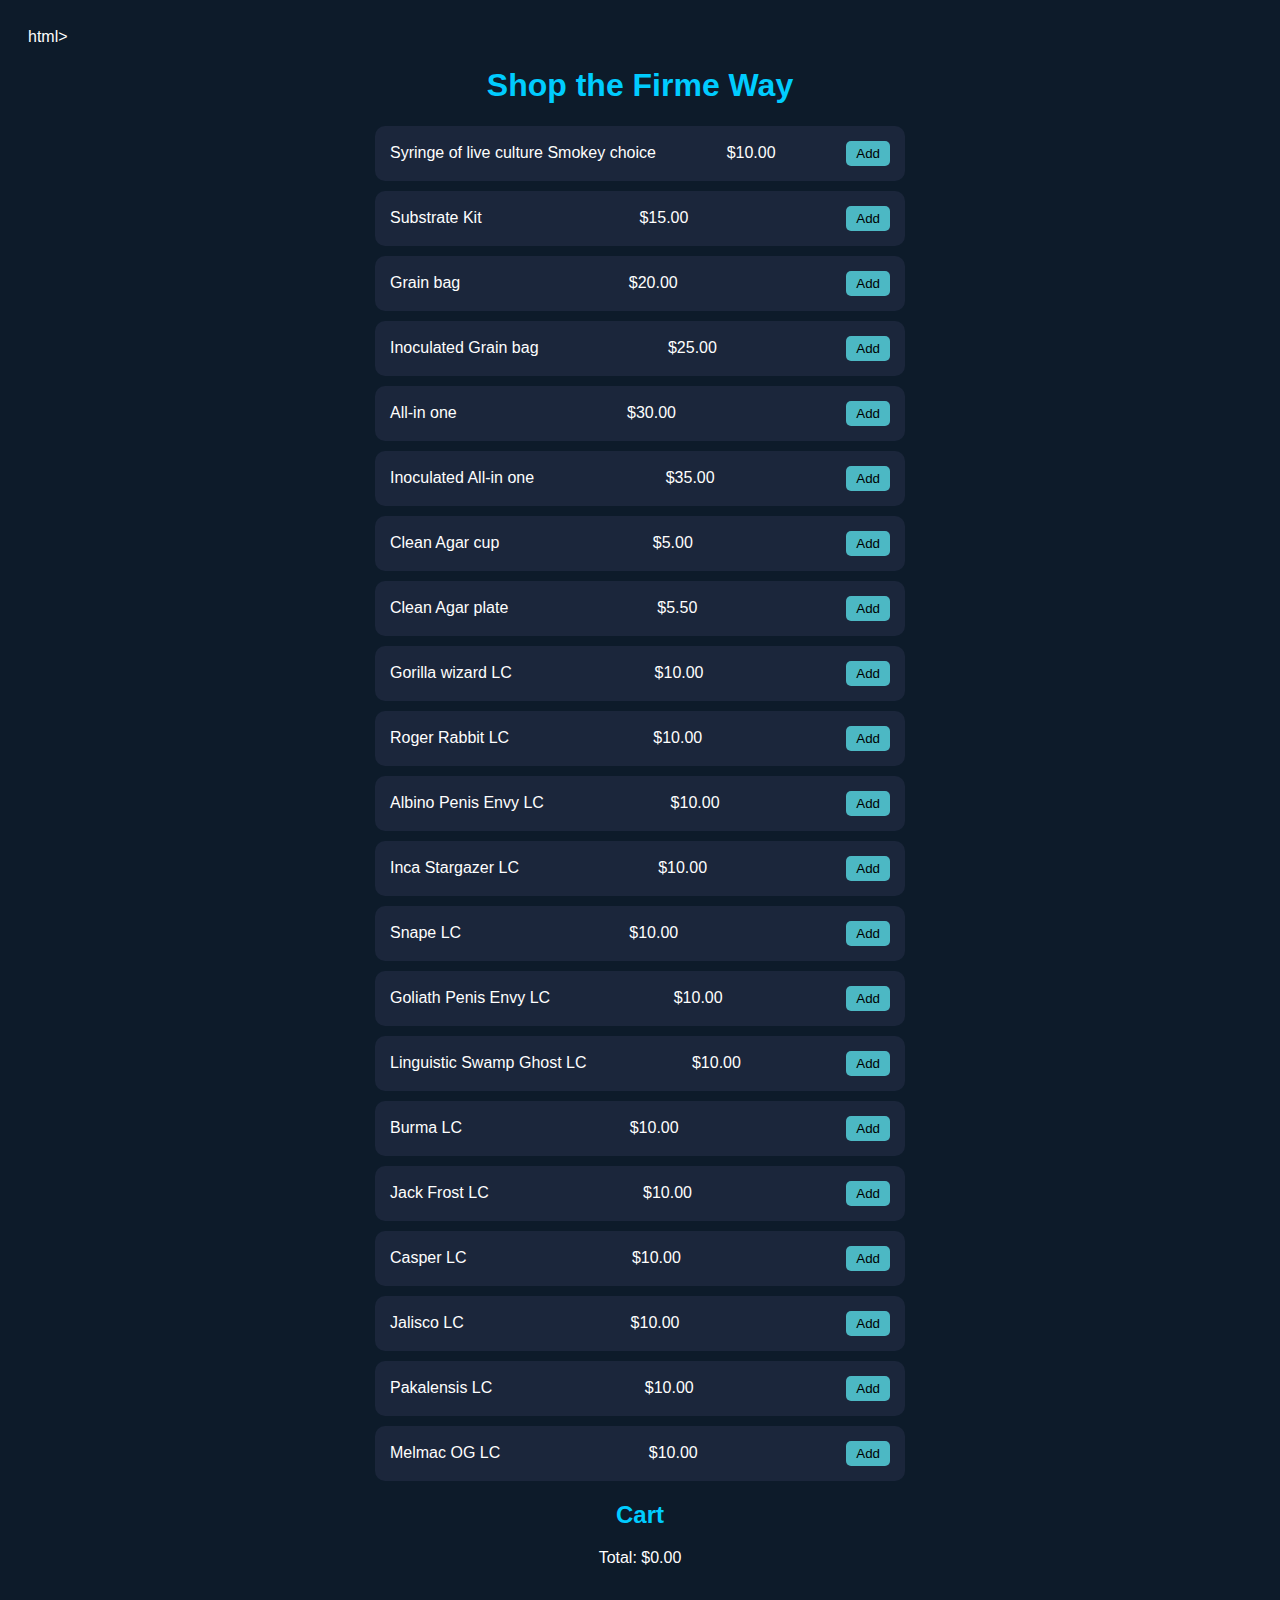
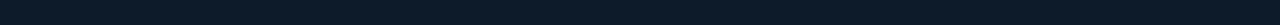
<file: Shop.html>
html>
<html lang="en">
<head>
  <meta charset="UTF-8">
  <title>The Blue Mushroom Supplies - Shop</title>
  <style>
    body {
      font-family: 'Trebuchet MS', sans-serif;
      background-color: #0d1b2a;
      color: #fefefe;
      padding: 20px;
    }
    h1, h2 {
      color: #00ccff;
      text-align: center;
    }
    .product, .cart-item {
      background: #1b263b;
      margin: 10px auto;
      padding: 15px;
      border-radius: 10px;
      width: 90%;
      max-width: 500px;
      display: flex;
      justify-content: space-between;
      align-items: center;
    }
    button {
      background: #4cb8c4;
      color: #000;
      border: none;
      border-radius: 5px;
      padding: 5px 10px;
      cursor: pointer;
    }
    button:hover {
      background: #3a9ba7;
    }
    #paypal-button-container {
      margin-top: 30px;
      text-align: center;
    }
  </style>
</head>
<body>

  <h1>Shop the Firme Way</h1>

  <div id="items"></div>

  <h2>Cart</h2>
  <div id="cart-items"></div>
  <p style="text-align: center;">Total: $<span id="cart-total">0.00</span></p>

  <div id="paypal-button-container"></div>

  <!-- Replace this with your actual PayPal client ID -->
  <script src="https://www.paypal.com/sdk/js?client-id=ARSs_9qS0tyL3wPbmCQI34EF72c0rc2nq-IOtHnhc8QLtgArM_34k1g7-eM-TyU_7HNbz4uxpQjqGHBRg5jR4FE0BKvl-QB2gU7Xcw&currency=USD"></script>

  <script>
    const products = [
      { name: 'Syringe of live culture Smokey choice', price: 10 },
      { name: 'Substrate Kit', price: 15 },
      { name: 'Grain bag', price: 20 },
      { name: 'Inoculated Grain bag', price: 25 },
      { name: 'All-in one', price: 30 },
      { name: 'Inoculated All-in one', price: 35 },
      { name: 'Clean Agar cup', price: 5 },
      { name: 'Clean Agar plate', price: 5.5 },
      { name: 'Gorilla wizard LC', price: 10 },
      { name: 'Roger Rabbit LC', price: 10 },
      { name: 'Albino Penis Envy LC', price: 10 },
      { name: 'Inca Stargazer LC', price: 10 },
      { name: 'Snape LC', price: 10 },
      { name: 'Goliath Penis Envy LC', price: 10 },
      { name: 'Linguistic Swamp Ghost LC', price: 10 },
      { name: 'Burma LC', price: 10 },
      { name: 'Jack Frost LC', price: 10 },
      { name: 'Casper LC', price: 10 },
      { name: 'Jalisco LC', price: 10 },
      { name: 'Pakalensis LC', price: 10 },
      { name: 'Melmac OG LC', price: 10 }
    ];

    let cart = [];

    const itemsDiv = document.getElementById('items');
    const cartItems = document.getElementById('cart-items');
    const cartTotal = document.getElementById('cart-total');

    function renderProducts() {
      products.forEach((product, index) => {
        const item = document.createElement('div');
        item.className = 'product';
        item.innerHTML = `
          <span>${product.name}</span>
          <span>$${product.price.toFixed(2)}</span>
          <button onclick="addToCart(${index})">Add</button>
        `;
        itemsDiv.appendChild(item);
      });
    }

    function addToCart(index) {
      const existing = cart.find(item => item.name === products[index].name);
      if (existing) {
        existing.quantity++;
      } else {
        cart.push({ ...products[index], quantity: 1 });
      }
      updateCart();
    }

    function removeFromCart(index) {
      if (cart[index].quantity > 1) {
        cart[index].quantity--;
      } else {
        cart.splice(index, 1);
      }
      updateCart();
    }

    function updateCart() {
      cartItems.innerHTML = '';
      let total = 0;

      cart.forEach((item, index) => {
        const line = document.createElement('div');
        line.className = 'cart-item';
        const itemTotal = item.quantity * item.price;
        total += itemTotal;
        line.innerHTML = `
          <span>${item.name} x${item.quantity} - $${itemTotal.toFixed(2)}</span>
          <button onclick="removeFromCart(${index})">Remove</button>
        `;
        cartItems.appendChild(line);
      });

      // Add shipping if cart is not empty
      const shipping = cart.length > 0 ? 5 : 0;
      if (shipping > 0) {
        const shippingLine = document.createElement('div');
        shippingLine.innerHTML = `<em>Shipping & handling: $${shipping.toFixed(2)}</em>`;
        cartItems.appendChild(shippingLine);
      }

      total += shipping;
      cartTotal.textContent = total.toFixed(2);
      renderPayPalButton(total);
    }

    function renderPayPalButton(total) {
      const container = document.getElementById('paypal-button-container');
      container.innerHTML = '';

      if (total > 0) {
        paypal.Buttons({
          createOrder: function(data, actions) {
            return actions.order.create({
              purchase_units: [{
                amount: {
                  value: total.toFixed(2)
                }
              }]
            });
          },
          onApprove: function(data, actions) {
            return actions.order.capture().then(function(details) {
              alert(`Gracias, ${details.payer.name.given_name}! Your firme order is on its way.`);
              cart = [];
              updateCart();
            });
          },
          onError: function(err) {
            console.error(err);
            alert('Something went wrong, try again, ese.');
          }
        }).render(container);
      }
    }

    renderProducts();
    updateCart();
  </script>
</body>
</html>
</file>
